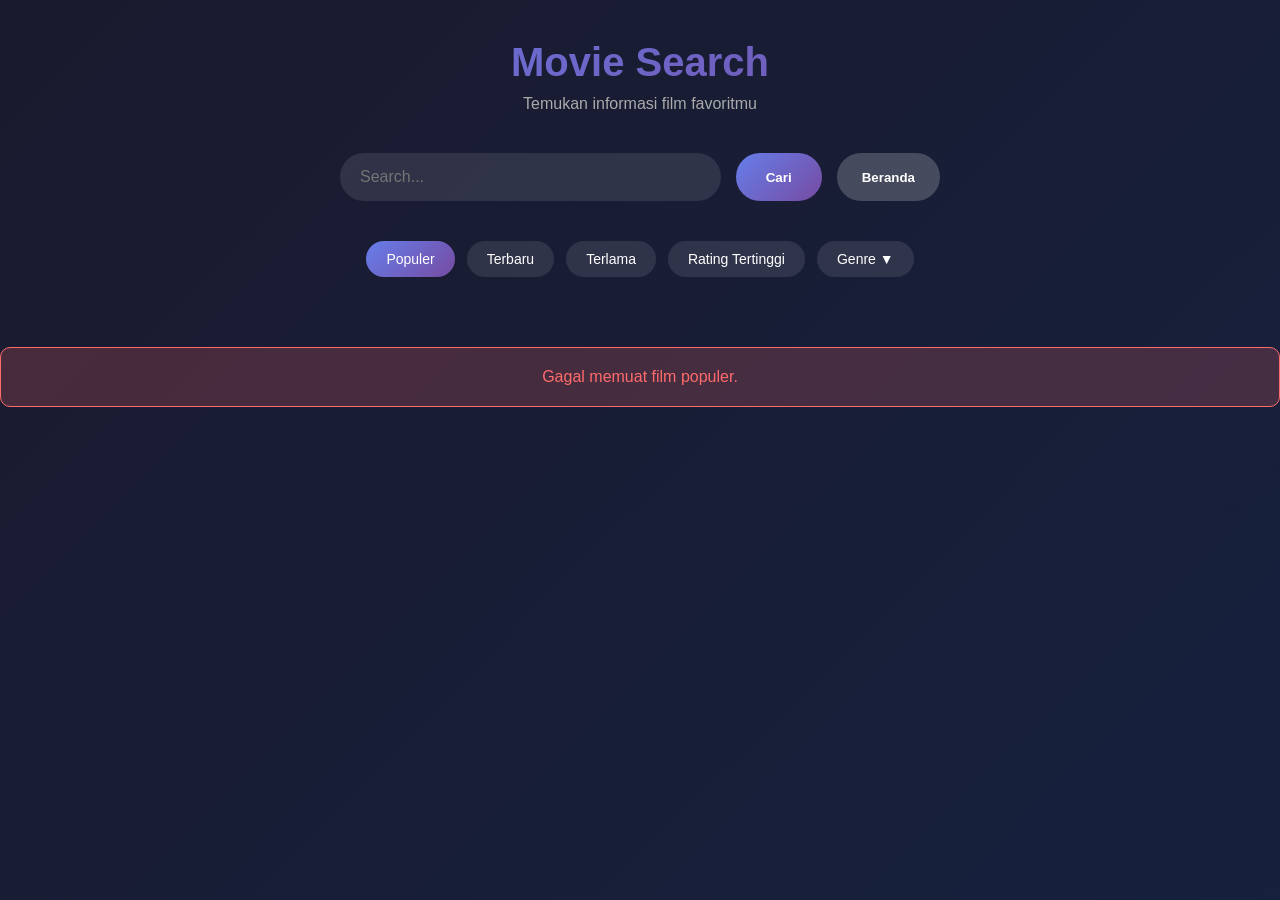
<file: index.html>
<!DOCTYPE html>
<html lang="id">
<head>
    <meta charset="UTF-8">
    <meta name="viewport" content="width=device-width, initial-scale=1.0">
    <title>Movie Search App | Niloverz</title>
    <link rel="stylesheet" href="css/style.css?v=2">
</head>
<body>
    <div class="container">
        <header>
            <h1>Movie Search</h1>
            <p class="subtitle">Temukan informasi film favoritmu</p>
        </header>

        <div class="search-section">
            <input type="text" id="searchInput" placeholder="Search..." autocomplete="off">
            <button id="searchBtn">Cari</button>
            <button id="homeBtn" class="btn-home">Beranda</button>
        </div>

        <div class="filter-section">
            <button class="filter-btn active" data-sort="popular">Populer</button>
            <button class="filter-btn" data-sort="latest">Terbaru</button>
            <button class="filter-btn" data-sort="oldest">Terlama</button>
            <button class="filter-btn" data-sort="rating">Rating Tertinggi</button>

               <div class="genre-dropdown">
                    <button id="genreBtn" class="filter-btn">Genre ▼</button>
                    <div id="genreMenu" class="genre-menu hidden">
                    </div>
                </div>
            </div>
        </div>

        <div id="loadingState" class="loading hidden">
            <div class="spinner"></div>
            <p>Mencari film...</p>
        </div>

        <div id="errorState" class="error hidden">
            <p>Film tidak ditemukan. Coba kata kunci lain.</p>
        </div>

        <div id="movieGrid" class="movie-grid">
        </div>
    </div>

    <script src="js/script.js"></script>
</body>
</html>
</file>
<file: css/style.css>
* {
    margin: 0;
    padding: 0;
    box-sizing: border-box;
}

body {
    font-family: 'Segoe UI', Tahoma, Geneva, Verdana, sans-serif;
    background: linear-gradient(135deg, #1a1a2e 0%, #16213e 100%);
    min-height: 100vh;
    color: white;
}

.container {
    max-width: 1200px;
    margin: 0 auto;
    padding: 40px 20px;
}

header {
    text-align: center;
    margin-bottom: 40px;
}

h1 {
    font-size: 2.5rem;
    margin-bottom: 10px;
    background: linear-gradient(135deg, #667eea, #764ba2);
    background-clip: text;
    -webkit-background-clip: text;
    -webkit-text-fill-color: transparent;
}

.subtitle {
    color: #aaa;
}

/* Search Section */
.search-section {
    display: flex;
    gap: 15px;
    max-width: 600px;
    margin: 0 auto 40px;
}

#searchInput {
    flex: 1;
    padding: 15px 20px;
    border: none;
    border-radius: 30px;
    font-size: 16px;
    background: rgba(255,255,255,0.1);
    color: white;
    outline: none;
    transition: all 0.3s;
}

#searchInput:focus {
    background: rgba(255,255,255,0.2);
}

#searchBtn {
    padding: 15px 30px;
    border: none;
    border-radius: 30px;
    background: linear-gradient(135deg, #667eea, #764ba2);
    color: white;
    font-weight: bold;
    cursor: pointer;
    transition: transform 0.2s;
}

#searchBtn:hover {
    transform: scale(1.02);
}

/* Tombol Beranda */
.btn-home {
    padding: 15px 25px;
    border: none;
    border-radius: 30px;
    background: rgba(255,255,255,0.2);
    color: white;
    font-weight: bold;
    cursor: pointer;
    transition: all 0.3s;
}

.btn-home:hover {
    background: rgba(255,255,255,0.3);
    transform: scale(1.02);
}

/* Loading */
.loading {
    text-align: center;
    padding: 50px;
}

.spinner {
    width: 50px;
    height: 50px;
    border: 4px solid rgba(255,255,255,0.2);
    border-top: 4px solid #667eea;
    border-radius: 50%;
    animation: spin 1s linear infinite;
    margin: 0 auto 20px;
}

@keyframes spin {
    0% { transform: rotate(0deg); }
    100% { transform: rotate(360deg); }
}

/* Error */
.error {
    background: rgba(255,107,107,0.2);
    border: 1px solid #ff6b6b;
    border-radius: 10px;
    padding: 20px;
    text-align: center;
    color: #ff6b6b;
}

/* Movie Grid */
.movie-grid {
    display: grid;
    grid-template-columns: repeat(auto-fill, minmax(200px, 1fr));
    gap: 25px;
    margin-top: 30px;
}

.movie-card {
    background: rgba(255,255,255,0.1);
    border-radius: 15px;
    overflow: hidden;
    transition: transform 0.3s;
    cursor: pointer;
}

.movie-card:hover {
    transform: translateY(-5px);
}

.movie-poster {
    width: 100%;
    height: 300px;
    object-fit: cover;
}

.movie-poster-placeholder {
    width: 100%;
    height: 300px;
    background: linear-gradient(135deg, #667eea, #764ba2);
    display: flex;
    align-items: center;
    justify-content: center;
    font-size: 48px;
}

.movie-info {
    padding: 15px;
}

.movie-title {
    font-weight: bold;
    margin-bottom: 5px;
    font-size: 16px;
}

.movie-year {
    color: #aaa;
    font-size: 12px;
    margin-bottom: 8px;
}

.movie-rating {
    color: #ffd700;
    font-size: 14px;
}

/* Hidden */
.hidden {
    display: none;
}

/* Filter Section */
.filter-section {
    display: flex;
    gap: 12px;
    justify-content: center;
    flex-wrap: wrap;
    margin-bottom: 30px;
}

.filter-btn {
    padding: 10px 20px;
    border: none;
    border-radius: 30px;
    background: rgba(255,255,255,0.1);
    color: white;
    cursor: pointer;
    font-size: 14px;
    transition: all 0.3s;
}

.filter-btn:hover {
    background: rgba(255,255,255,0.2);
    transform: translateY(-2px);
}

.filter-btn.active {
    background: linear-gradient(135deg, #667eea, #764ba2);
    color: white;
}

/* Genre Dropdown */
.genre-dropdown {
    position: relative;
    display: inline-block;
}

.genre-menu {
    position: absolute;
    top: 100%;
    left: 0;
    background: #1a1a2e;
    border-radius: 15px;
    padding: 10px;
    min-width: 200px;
    max-height: 300px;
    overflow-y: auto;
    z-index: 100;
    box-shadow: 0 10px 25px rgba(0,0,0,0.3);
    border: 1px solid rgba(255,255,255,0.1);
}

.genre-menu button {
    display: block;
    width: 100%;
    padding: 10px 15px;
    background: transparent;
    border: none;
    color: white;
    text-align: left;
    cursor: pointer;
    border-radius: 10px;
    font-size: 14px;
}

.genre-menu button:hover {
    background: rgba(255,255,255,0.1);
}

.genre-menu button.active {
    background: linear-gradient(135deg, #667eea, #764ba2);
}

.genre-menu::-webkit-scrollbar {
    width: 8px;
}

.genre-menu::-webkit-scrollbar-track {
    background: rgba(255,255,255,0.1);
    border-radius: 10px;
}

.genre-menu::-webkit-scrollbar-thumb {
    background: #667eea;
    border-radius: 10px;
}

.hidden {
    display: none;
}

/* Responsive */
@media (max-width: 600px) {
    .search-section {
        flex-direction: column;
    }
    
    h1 {
        font-size: 1.8rem;
    }
    
    .movie-grid {
        grid-template-columns: repeat(auto-fill, minmax(150px, 1fr));
        gap: 15px;
    }
    
    .movie-poster {
        height: 225px;
    }
    
    .btn-home {
        order: 3;
    }

}
</file>
